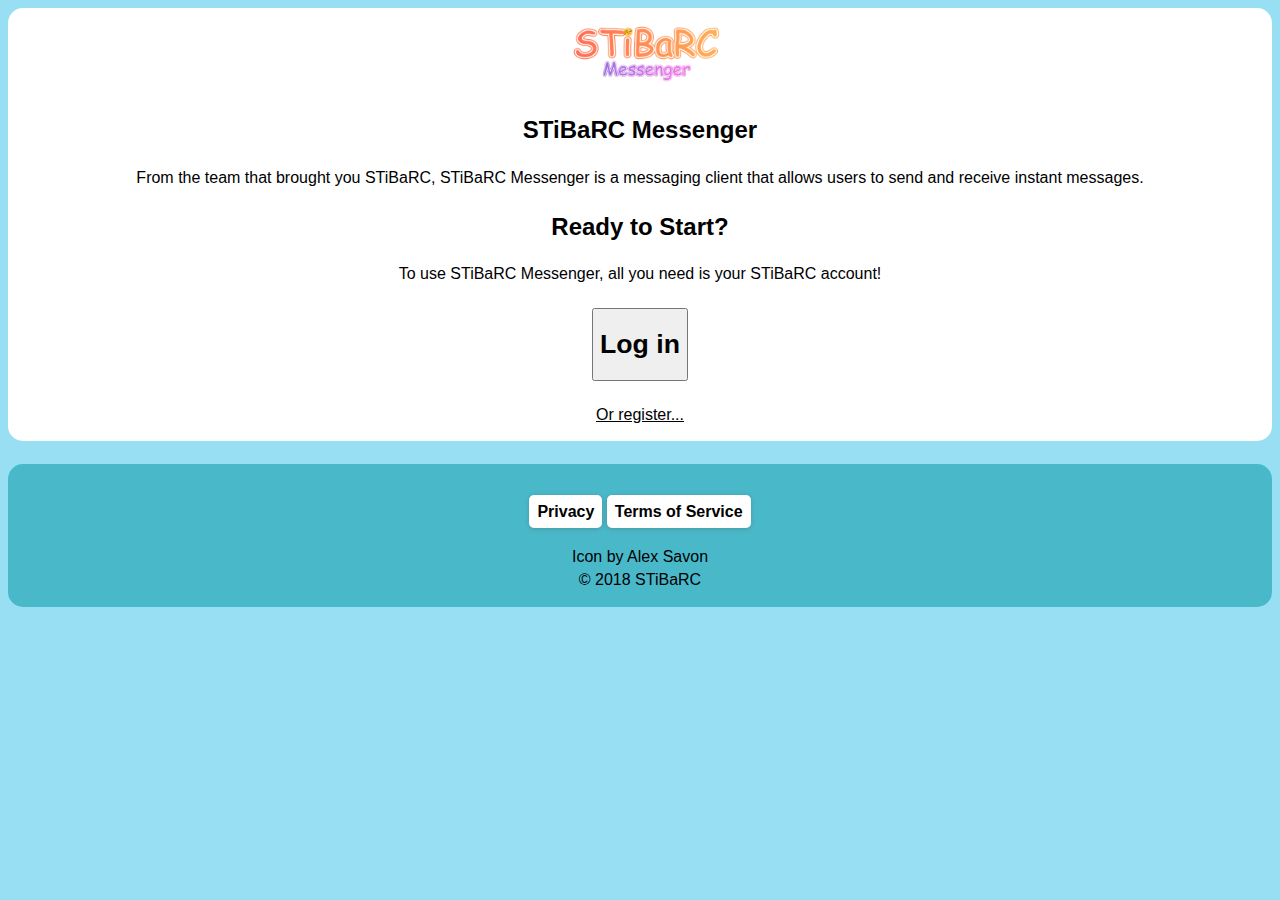
<file: index.html>
﻿<!DOCTYPE html>
<html>
<head>
    <meta charset="utf-8">
    <meta name="viewport" content="initial-scale=1, maximum-scale=1, user-scalable=no, width=device-width">
    <!--Apple Crap-->
    <link rel="apple-touch-icon" href="icon.png">
    <meta name="apple-mobile-web-app-title" content="STiBaRC Messenger">
    <meta name="apple-mobile-web-app-capable" content="yes">
    <meta name="apple-mobile-web-app-status-bar-style" content="white">
    <script type="text/javascript">

        if (("standalone" in window.navigator) && window.navigator.standalone) {

            var noddy, remotes = false;

            document.addEventListener('click', function (event) {

                noddy = event.target;

                while (noddy.nodeName !== "A" && noddy.nodeName !== "HTML") {
                    noddy = noddy.parentNode;
                }

                if ('href' in noddy && noddy.href.indexOf('http') !== -1 && (noddy.href.indexOf(document.location.host) !== -1 || remotes)) {
                    event.preventDefault();
                    document.location.href = noddy.href;
                }

            }, false);
        }
    </script>
    <!--End Apple Crap-->
    <meta name="mobile-web-app-capable" content="yes">
    <meta name="mobile-web-app-title" content="STiBaRC Messenger">
    <link rel="stylesheet" href="css/index.css">
    <link rel="stylesheet" href="css/global.css">
    <link rel="icon" type="image/png" href="icon.png">
    <title>STiBaRC Messenger</title>
    <script src="js/notifs.js"></script>
    <script src="js/index.js"></script>
</head>
<body>
    <div id="loggedoutcontainer" style="text-align:center;display:none">
        <div id="messengersti">
            <span><img src="logo.png" id="logo"></span><br>
            <h2><b>STiBaRC Messenger</b></h2>
            From the team that brought you STiBaRC, STiBaRC Messenger is a messaging client that allows users to send and receive instant messages. <br />
            <h2><b>Ready to Start?</b></h2>
            To use STiBaRC Messenger, all you need is your STiBaRC account!<br />
            <br /><button id="loginbutton"><h1>Log in</h1></button><br /><br />
            <a href="https://stibarc.gq/register.html">Or register...</a>
        </div>
        <br />
        <footer>
            <div id="footerout">
            <br /><a href="https://stibarc.gq/privacy.html" target="_blank" class="button">Privacy</a> <a href="https://stibarc.gq/tos.html" target="_blank" class="button">Terms of Service</a><br />
            <br />
            Icon by Alex Savon<br />
            &copy; 2018 STiBaRC<br />
                </div>
        </footer>
    </div>
    <div id="loggedincontainer">
        <div id="header">
            <span><img src="logo.png" id="logo"></span><br>
            <span id="loggedin">
                <span class="buttons">
                    <a href="newchat.html" class="button">New chat</a>
                    <a href="index.html" class="button">Refresh</a>
                </span>
            </span>
            <span id="loggedin" style="display: none;">
                <span class="buttons"><a href="newpost.html" class="button">New post</a> <a href="editprofile.html" id="edit" class="button">Edit profile</a> <a href="search.html" class="button">Search</a></span>
            </span>
        </div><br />
        <div id="mainblobwithlist">Loading messages...</div><br />
        <footer>
            <div id="footerin"><a href="logout.html" class="button">Log out</a><br /></div>
            <br /><a href="https://stibarc.gq/privacy.html" target="_blank" class="button">Privacy</a> <a href="https://stibarc.gq/tos.html" target="_blank" class="button">Terms of Service</a><br />
            <br />
            Icon by Alex Savon<br />
            &copy; 2018 STiBaRC<br />
        </footer>
    </div>
</body>
</html>
</file>
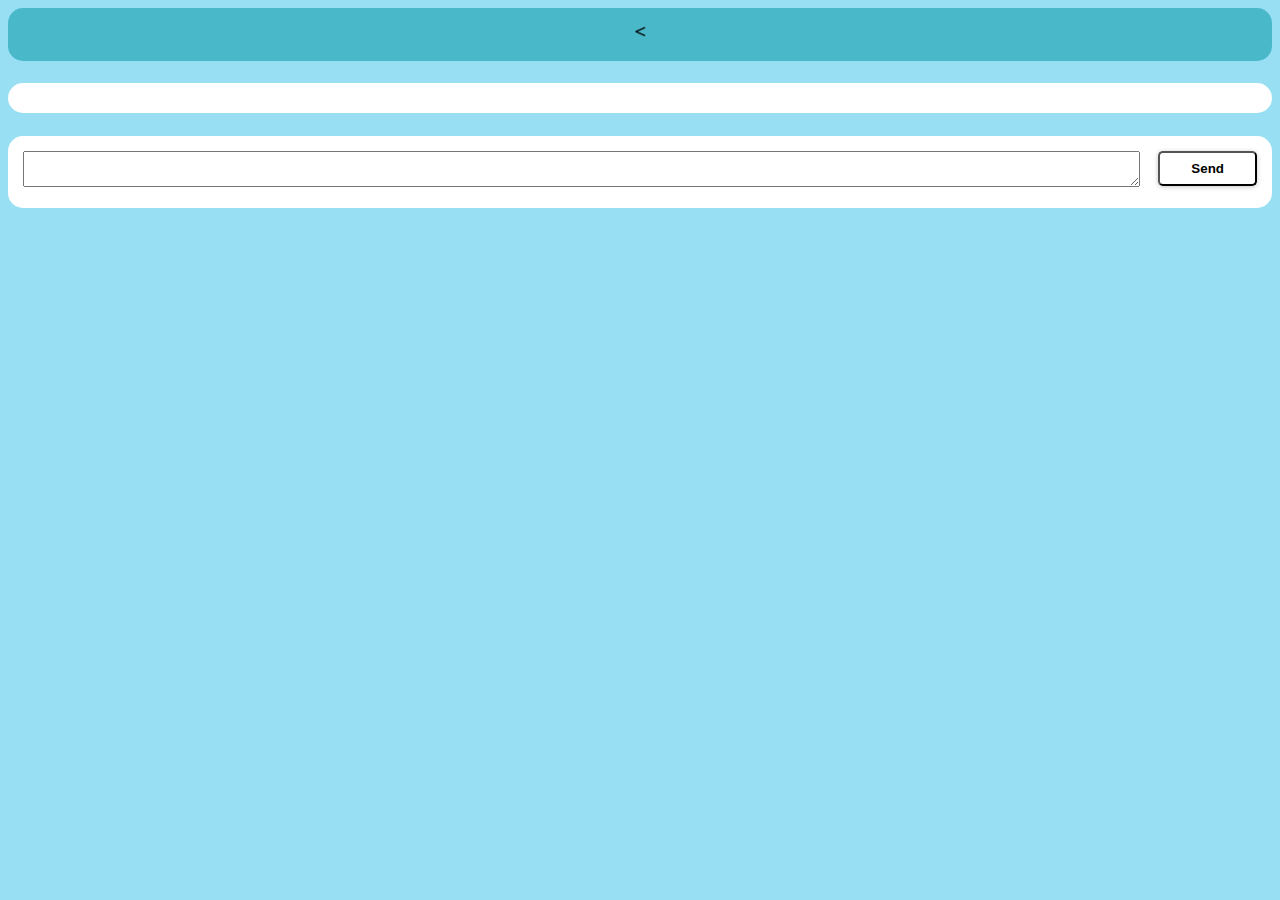
<file: chat.html>
﻿<!DOCTYPE html>
<html>
<head>
    <meta charset="utf-8">
    <meta name="viewport" content="initial-scale=1, maximum-scale=1, user-scalable=no, width=device-width">
    <title>STiBaRC Messenger</title>
    <link rel="stylesheet" href="css/chat.css">
    <link rel="stylesheet" href="css/global.css">
    <link rel="icon" type="image/png" href="icon.png">
    <script src="js/notifs.js"></script>
    <script src="js/chat.js"></script>
</head>
<body>
<div id="top">
<a href="index.html" id="backframe"><img src="img/back.png" id="backbutton"></img></a><span id="user"></span>
</div><br/>
<div id="chatstuffs">

</div><br/>
<div id="inputbox">
<textarea id="input"></textarea><button class="button" id="send">Send</button>
</div>
</body>
</html>
</file>
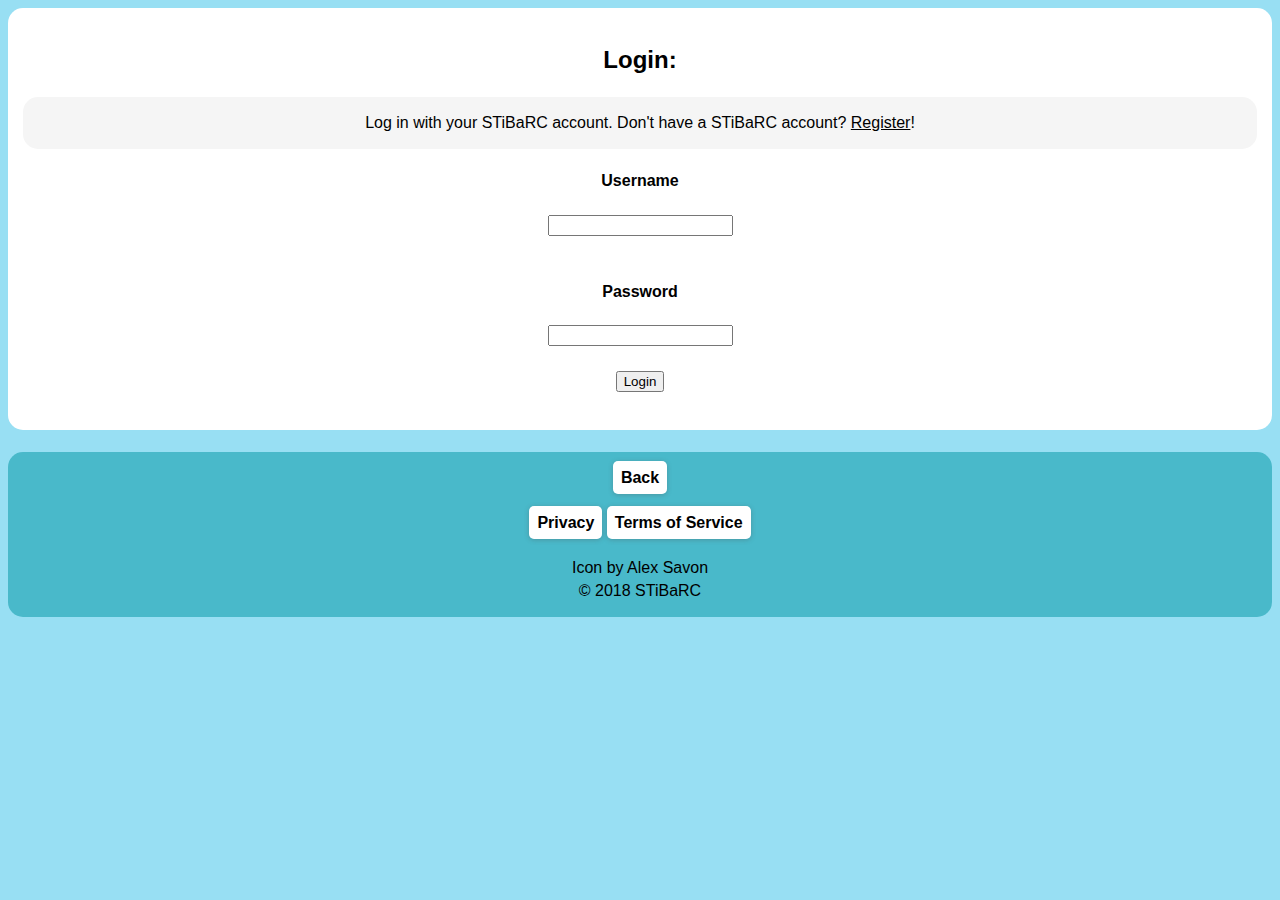
<file: login.html>
﻿<!DOCTYPE html>
<html>
<head>
    <meta charset="utf-8">
    <meta name="viewport" content="initial-scale=1, maximum-scale=1, user-scalable=no, width=device-width">
    <link rel="icon" type="image/png" href="icon.png">
    <title>Login - STiBaRC Messenger</title>
    <script type="text/javascript">
        if (("standalone" in window.navigator) && window.navigator.standalone) {
            var noddy, remotes = false;
            document.addEventListener('click', function (event) {
                noddy = event.target;
                while (noddy.nodeName !== "A" && noddy.nodeName !== "HTML") {
                    noddy = noddy.parentNode;
                }
                if ('href' in noddy && noddy.href.indexOf('http') !== -1 && (noddy.href.indexOf(document.location.host) !== -1 || remotes)) {
                    event.preventDefault();
                    document.location.href = noddy.href;
                }
            }, false);
        }
    </script>
    <link rel="stylesheet" href="css/global.css">
    <link href="css/login.css" rel="stylesheet">
    <script src="js/login.js"></script>
</head>
<body>
    <div id="main">
        <h2>Login:</h2>
        <div id="logintip">
            Log in with your STiBaRC account. Don't have a STiBaRC account? <a href="https://stibarc.gq/privacy.html">Register</a>!
        </div>
        <div id="badnamepass" style="display: none">Invalid username or password!<br><br></div>
        <div id="blank" style="display: none">Username or password cannot be blank!<br><br></div>
        <h4>Username</h4> <input id="username" type="text"><br><br>
        <h4>Password</h4> <input id="password" type="password"><br><br>
        <button id="login">Login</button><br><br>
    </div>
    <br>
    <footer>
        <div id="footerout"><a href="index.html" class="button">Back</a><br /></div>
        <br /><a href="https://stibarc.gq/privacy.html" target="_blank" class="button">Privacy</a> <a href="https://stibarc.gq/tos.html" target="_blank" class="button">Terms of Service</a><br />
        <br>
        Icon by Alex Savon<br />
        &copy; 2018 STiBaRC
    </footer>
</body>
</html>
</file>
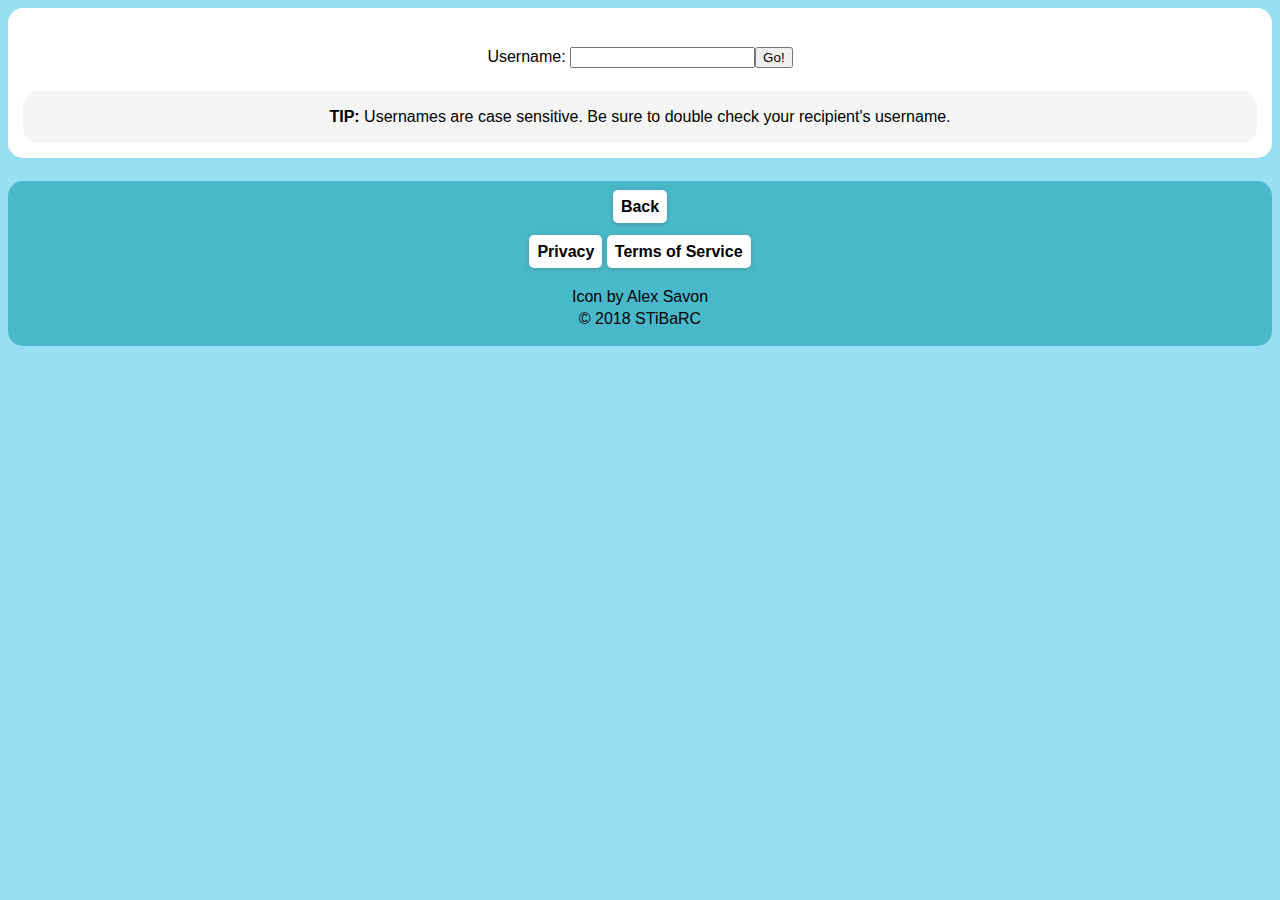
<file: newchat.html>
﻿<!DOCTYPE html>
<html>
<head>
    <meta charset="utf-8">
    <meta name="viewport" content="initial-scale=1, maximum-scale=1, user-scalable=no, width=device-width">
    <link rel="stylesheet" href="css/newchat.css">
    <link rel="stylesheet" href="css/global.css">
    <link rel="icon" type="image/png" href="icon.png">
    <title>New chat - STiBaRC Messenger</title>
    <script src="js/newchat.js"></script>
</head>
<body>

    <div id="main">
        <br />
        <div id="none" style="display:none">User does not exist!</div>
        Username: <input type="text" id="username"><button id="go">Go!</button><br />
        <br />
        <div id="searchtip">
            <b>TIP:</b> Usernames are case sensitive. Be sure to double check your recipient's username.
        </div>
    </div>
    <br />
<footer>
<div id="footerout"><a href="index.html" class="button">Back</a><br /></div>
        <br /><a href="https://stibarc.gq/privacy.html" target="_blank" class="button">Privacy</a> <a href="https://stibarc.gq/tos.html" target="_blank" class="button">Terms of Service</a><br />
        <br>
Icon by Alex Savon<br/>
&copy; 2018 STiBaRC<br/>
</footer>
</body>
</html>
</file>
<file: css/index.css>
#messengersti {
    background-color: #FFFFFF;
    word-wrap: break-word;
    padding: 15px;
    border-radius: 15px;
}

#mainblobwithlist {
    background-color: #FFFFFF;
    word-wrap: break-word;
    padding: 15px;
    border-radius: 15px;
}

#header {
    text-align: center;
    background-color: #49B9CA;
    word-wrap: break-word;
    padding: 15px;
    border-radius: 15px;
}

#chatframe {
    height: 50%;
    width: 25%;
    position: sticky;
    bottom: 0;
    right: 0;
    float: right;
}

#chattoggle {
    height: 10%;
    width: 35%;
    background-color: #D7D7D7;
    bottom: 0;
    float: right;
}

.chatbox {
    background-color: #98DFF3;
    word-wrap: break-word;
    padding: 10px;
    border-radius: 10px;
}

#logo {
    display: inline-block;
    width: 20%;
}

@media only screen and (max-width: 700px) {
    #logo {
        width: 75vw;
    }

    #chatframe {
        display: none;
    }
}

span {
    display: inline-block;
}

footer {
    background-color: #49B9CA;
    text-align: center;
    word-wrap: break-word;
    padding: 15px;
    border-radius: 15px;
}
</file>
<file: css/global.css>
body {
    background-color: #98DFF3;
    word-wrap: break-word;
    touch-action: manipulation;
    overflow-y: auto;
    font-family: Verdana,sans-serif;
    line-height: 1.41;
}

.button {
    text-decoration: none;
    font-weight: bold;
    background-color: white;
    padding: 8px;
    border-radius: 5px;
    font-weight: bold;
    box-shadow: 0px 1px 5px rgba(77, 77, 77, 0.32);
    transition: all 0.2s;
}

    .button a {
        text-decoration: none;
    }

    .button:hover {
        box-shadow: 0px 1px 5px rgba(0, 0, 0, 0.77);
    }

@media only screen and (max-width: 700px) {
    #chatframe {
        display: none;
    }
}

a:link {
    color: #000000;
}

a:visited {
    color: #000000;
}

a:hover {
    color: #000000;
}

a:active {
    color: #000000;
}

footer {
    background-color: #49B9CA;
    text-align: center;
    word-wrap: break-word;
    padding: 15px;
    border-radius: 15px;
}
</file>
<file: css/chat.css>
#inputbox {
    position: sticky;
    background-color: #FFFFFF;
    word-wrap: break-word;
    padding: 15px;
    border-radius: 15px;
    bottom: 0;
}
#top {
    position: sticky;
    background-color: #49B9CA;
    top: 0;
    text-align: center;
    word-wrap: break-word;
    padding: 15px;
    border-radius: 15px;
}
#input {
	height: 100%;
	width: 90%;
}
.buttons {
    display: inline-block;
    float: right;
    font-weight: bold;
}

.darkbutton {
    display: none;
    text-align: center;
    background-color: black;
    color: white;
    padding: 6px;
    border-radius: 5px;
    width: 100%;
    text-decoration: none;
    font-weight: bold;
}

#send {
	height: 100%;
	width: 8%;
	float: right;
}
#chatstuffs {
    background-color: #FFFFFF;
    word-wrap: break-word;
    padding: 15px;
    border-radius: 15px;
}
#backframe {
	left: 0;
}
#backbutton {
	height: 15px;
	width: 15px;
	left: 0;
}
.chatbox {
    background-color: #98DFF3;
    word-wrap: break-word;
    padding: 10px;
    border-radius: 10px;
}
</file>
<file: css/login.css>
body {
    text-align: center;
}

#main {
    border-radius: 15px;
    padding: 15px;
    background-color: white;
}

#logintip {
    border-radius: 15px;
    padding: 15px;
    background-color: #f5f5f5;
}
</file>
<file: css/newchat.css>
#main {
    background-color: #FFFFFF;
    word-wrap: break-word;
    padding: 15px;
    border-radius: 15px;
    text-align: center;
}
#searchtip {
    border-radius: 15px;
    padding: 15px;
    background-color: #f5f5f5;
}
</file>
